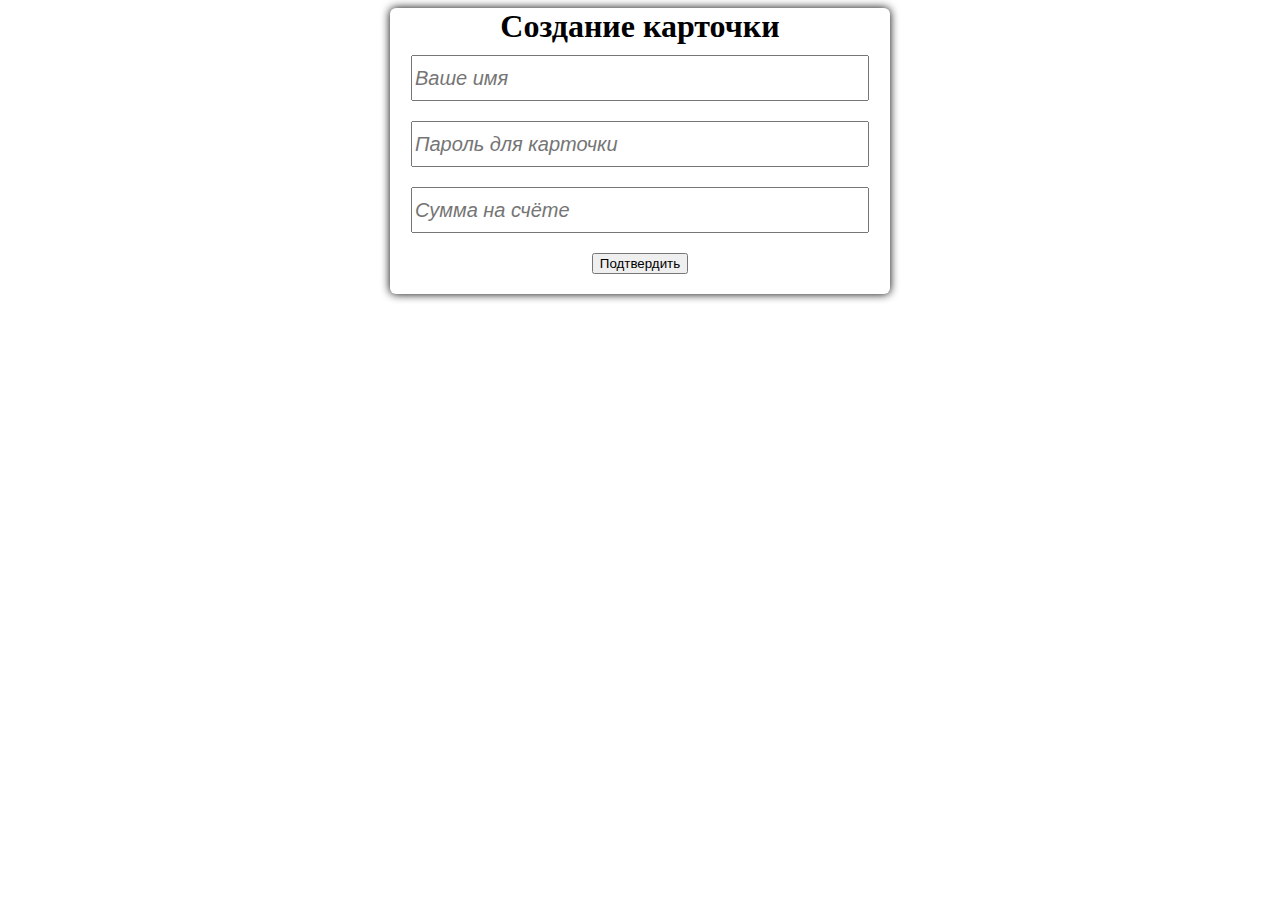
<file: index.html>
﻿<!DOCTYPE html>
<html>
	<head>
		<meta charset="utf-8">
		<title>ATM-model</title>
		<link type="text/css" href="css/style2.css" rel="stylesheet">
	</head>
	<body>
		<div class="app">
			<h1>Создание карточки</h1>
			<div>
				<input type="text" placeholder="Ваше имя" class="name">
			</div>
			<div>
				<input type="text" placeholder="Пароль для карточки" class="password">
			</div>
			<div>
				<input type="text" placeholder="Сумма на счёте" class="balance">
			</div>
			<div>
				<input type="button" value="Подтвердить" class="submit">
			</div>
		</div>
		<script src="js/card.js"></script>
	</body>
</html>
</file>
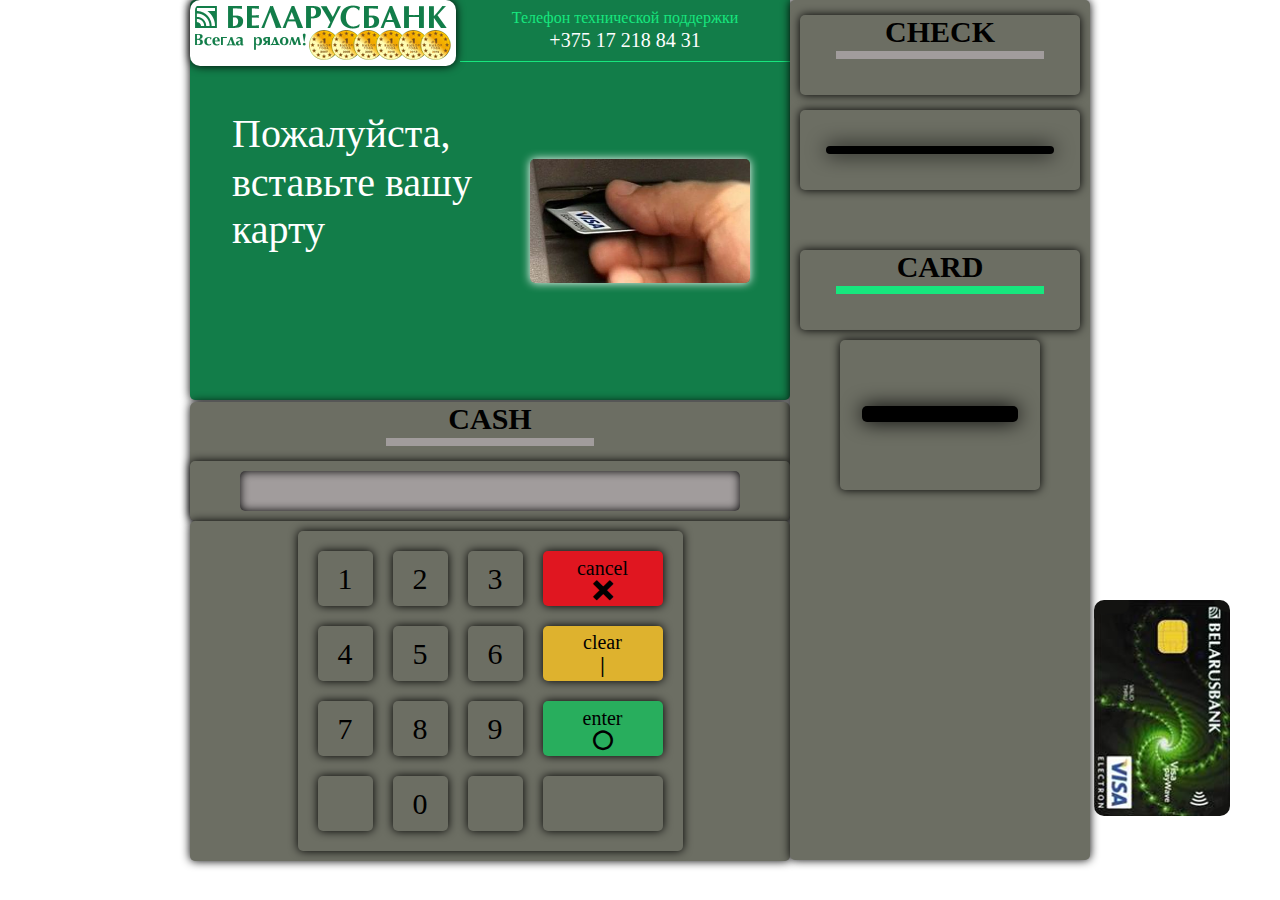
<file: atm.html>
<!DOCTYPE html>
<html>
	<head>
		<meta charset="utf-8">
		<title>ATM-model</title>
		<link type="text/css" href="css/style.css" rel="stylesheet">
		<link type="text/css" href="css/fonts.css" rel="stylesheet">
	</head>
	<body>
	<div class="atm clearfix">
		<div class="left">
		<div class="screen">
			<header class="clearfix">
				<img src="img/logo.png">
				<div>
					<p>Телефон технической поддержки</p>
					<p>+375 17 218 84 31</p>
				</div>
			</header>
			<div class="page1 clearfix">
				<p>Пожалуйста,</p>
				<img src="img/cart.jpg" width="220px">
				<p>вставьте вашу карту</p>
			</div>
			<div class="page2">
				<p>Введите пароль</p>
				<div></div>
				<h1 class="errPass"></h1>
			</div>
			<div class="errPage">
				<p>Ваша карточка заблокирована, для её разблокировки обратитесь в банк, выдавший карточку</p>
				<p>Нажмите "OK" для извлечения карточки</p>
				<div class="removeCard">OK</div>
			</div>
			<div class="page3 clearfix">
				<ul>
					<li>Выдача наличных</li>
					<li>Остаток на счёте</li>
					<li>Платежи</li>

				</ul>
				<ul>
					<li>Переводы</li>
					<li>Извлечь карточку</li>
				</ul>
			</div>
			<div class="page4">
				<p>Введите сумму для снятия</p>
				<div></div>
				<h1 class="errSumm"></h1>
			</div>
			<div class="page5 clearfix">
				<p>Распечатать чек?</p>
				<div>Да</div>
				<div>Нет</div>
			</div>
			<div class="page6"></div>
			<div class="page7 clearfix">
				<p>Желаете провести другие операции?</p>
				<div>Да</div>
				<div>Нет</div>
			</div>
			<div class="page8 clearfix">
				<div>На экран</div>
				<div>В чек</div>
			</div>
			<div class="lastPage">Пожалуйста, заберите свою карточку</div>
		</div>
		<div class="cash"><p>CASH</p><h1 class="indicator first"></h1><div><div><img class="money" src="img/money.png"></div></div></div>
		<div class="footer">
		<div class="numpad">
			<table>
			<tr>
				<td>1</td>
				<td>2</td>
				<td>3</td>
				<td class="key cancel">cancel<div class="icon-close"></div></td>
			</tr>
			<tr>
				<td>4</td>
				<td>5</td>
				<td>6</td>
				<td class="key clear">clear<div>|</div></td>
			</tr>
			<tr>
				<td>7</td>
				<td>8</td>
				<td>9</td>
				<td class="key enter">enter<div class="icon-radio-unchecked"></div></td>
			</tr>
			<tr>
				<td></td>
				<td>0</td>
				<td></td>
				<td class="key"></td>
			</tr>
			</table>
		</div>
		</div>
		</div>
			<div class="right">
				<div class="check">
					<p>CHECK</p>
					<div class="indicator second"></div>
				</div>
				<div class="output-check">
					<div>
						<div></div>
						<img src="img/check.jpg" class="checkItem">
					</div>
				</div>
				<div class="card">
					<p>CARD</p>
					<div class="indicator third"></div>
				</div>
				<div class="input-card">
					<div class="targetDrop">
						<div></div>
						<img src="img/belbankvisa.png" class="userCard2">
					</div>
				</div>
			</div>
		</div>
		<img src="img/belbankvisa.png" draggable="true" class="userCard">
		<script src="js/main.js"></script>
	</body>
</html>
</file>
<file: css/style2.css>
﻿.app {
	width: 500px;
	display: block;
	margin: auto;
	text-align: center;
	background: white;
	border-radius: 6px;
	box-shadow: 0 0 10px;
}
h1 {
	margin-top: 0;
	margin-bottom: 10px;
}
.name, .password, .balance {
	width: 450px;
	height: 40px;
	font-size: 20px;
	margin-bottom: 20px;
}
::-webkit-input-placeholder {font-style: italic;}
::-moz-placeholder          {font-style: italic;}
:-moz-placeholder           {font-style: italic;}
:-ms-input-placeholder      {font-style: italic;}
.submit {
	margin-bottom:20px;
}
</file>
<file: css/style.css>
body {
	padding: 0;
	margin: 0;
}
p {
	margin: 2px;
}
.left, .right {
	float: left;
}
.atm {
	margin: auto;
	width: 900px;
}
.screen {
	width: 600px;
	height: 400px;
	box-shadow: 0 0 10px;
	border-radius: 5px;
	background: #127d49;
}
header > img {
	padding: 5px;
	background: white;
	box-shadow: 0 0 10px;
	border-radius: 10px;
}
header > div {
	float: right;
	width: 330px;
	text-align: center;
	background: #127d49;
	padding: 0;
	padding-top: 7px;
	padding-bottom: 7px;
	border-bottom: solid 1px #17e67e;
}
header > div > p {
	color: #17e67e;
}
header > div > p + p {
	color: white;
	font-size: 20px;
}
.clearfix:after{
	content: ' ';
	display: table;
	clear: both;
}
.errPage {
	font-size: 20px;
	display: none;
	text-align: center;
	color: white;
}
.errPage > * {
	margin-top: 20px;
	margin-bottom: 20px;
}
.removeCard {
	font-size: 30px;
	width: 100px;
	height: 40px;
	margin: auto;
	cursor: pointer;
	border-radius: 5px;
	background: #d7500e;
}
.page1 {
	margin: 40px;
	color: white;
	font-size: 40px;
}
.page1 > img {
	float: right;
	box-shadow: 0 0 10px;
	border-radius: 5px;
}
.errPass, .errSumm {
	color: red;
	font-size: 20px;
}
.page2 {
	text-align: center;
	display: none;
}
.page2 > p {
	color: white;
	margin: 20px;
	font-size: 40px;
}
.page2 > div {
	height: 40px;
	width: 200px;
	background: white;
	font-size: 50px;
	text-align: left;
	border: solid 1px #6c6e63;
	margin: auto;
}
.page3 {
	display: none;
}
.page3 > ul {
	list-style: none;
	float: left;
	margin: 0;
	padding: 0;
}
.page3 li {
	cursor: pointer;
	padding: 20px;
	font-size: 25px;
	margin: 30px;
	border-radius: 15px;
	background: #d7500e;
	color: white;
}
.page4 {
	text-align: center;
	display: none;
}
.page4 > p {
	color: white;
	margin: 20px;
	font-size: 40px;
}
.page4 > div {
	height: 40px;
	width: 400px;
	background: white;
	font-size: 40px;
	text-align: left;
	border: solid 1px #6c6e63;
	margin: auto;
}
.page5, .page7, .page8 {
	display: none;
	color: white;
	margin: 20px;
	font-size: 30px;
	text-align: center;
}
.page5 > div , .page7 > div {
	width: 100px;
	height: 40px;
	float: left;
	margin: 85px;
	margin-top: 30px;
	cursor: pointer;
	border-radius: 5px;
	background: #d7500e;
}
.page6 {
	display: none;
	color: white;
	margin: 20px;
	margin-top: 60px;
	font-size: 30px;
	text-align: center;
}
.page6 > div {
	cursor: pointer;
	width: 150px;
	padding: 10px;
	font-size: 25px;
	margin: auto;
	margin-top: 20px;
	border-radius: 15px;
	background: #d7500e;
	color: white;
}
 .page8 > div {
	width: 150px;
	height: 40px;
	float: left;
	margin: 60px;
	margin-top: 30px;
	cursor: pointer;
	border-radius: 5px;
	background: #d7500e;
}
.lastPage {
	margin: 20px;
	margin-top: 50px;
	font-size: 40px;
	display: none;
	text-align: center;
	color: white;
}
.cash {
	width: 600px;
	background: #6c6e63;
	border-radius: 6px;
	box-shadow: 0 0 10px;
}
.cash > p {
	padding: 0;
	font-size: 30px;
	font-weight: 900;
	text-align: center;
}
.cash > div {
	margin: auto;
	width: 600px;
	height: 60px;
	background: #6c6e63;
	border-radius: 5px;
	box-shadow: 0 0 10px;
}
.cash > div > div{
	margin: auto;
	width: 500px;
	height: 40px;
	background: #a19c9c;
	position: relative;
	top: 10px;
	box-shadow: inset 0 0 10px;
	border-radius: 5px;
}
.numpad {
	width: 385px;
	height: 320px;
	margin: auto;
	background: #6c6e63;
	box-shadow: 0 0 10px;
	border-radius: 5px;
}
table {
	border-spacing: 20px;
}
td {
	cursor: pointer;
	height: 55px;
	padding: 0;
	width: 55px;
	text-align: center;
	font-size: 30px;
	box-shadow: 0 0 10px;
	border-radius: 5px;
}
.key {
	width: 120px;
	font-size: 20px;
}
.cancel {
	background: #e01620;
}
.clear {
	background: #deb22e;
}
.enter {
	background: #28ae5d;
}
.footer {
	padding-top: 10px;
	padding-bottom: 10px;
	width: 600px;
	background: #6c6e63;
	box-shadow: 0 0 10px;
	border-radius: 5px;
}
.right {
	width: 300px;
	background: #6c6e63;
	height: 860px;
	box-shadow: 0 0 10px;
	border-radius: 5px;
}
.card {
	width: 280px;
	height: 80px;
	margin: auto;
	box-shadow: 0 0 10px;
	border-radius: 5px;
}
.card > p {
	font-size: 30px;
	font-weight: 900;
	text-align: center;
}
.indicator {
	height: 0;
	padding: 4px;
	margin: auto;
	margin-bottom: 15px;
	width: 200px;
}
.first, .second {
	background: #a19c9c;
}
.third {
	background: #17e67e;
	animation: blink 2s linear infinite;
	-webkit-animation: blink 2s linear infinite;
}
@keyframes blink {
	50% { background: #17e67e; }
	51% { background: #a19c9c; }
	100% { background: #a19c9c; }
}
@-webkit-keyframes blink {
	50% { background: #17e67e; }
	51% { background: #a19c9c; }
	100% { background: #a19c9c; }
}
.input-card > div{
	width: 200px;
	height: 150px;
	margin: auto;
	box-shadow: 0 0 10px;
	border-radius: 5px;
	margin-top: 10px;
}
.input-card > div > div {
	margin: auto;
	width: 140px;
	padding: 8px;
	background: black;
	border-radius: 5px;
	box-shadow: 0 0 20px;
	position: relative;
	top: 66px;
}
.check {
	width: 280px;
	height: 80px;
	margin: auto;
	margin-top: 15px;
	margin-bottom: 15px;
	box-shadow: 0 0 10px;
	border-radius: 5px;
}
.check > p {
	font-size: 30px;
	font-weight: 900;
	text-align: center;
}
.output-check > div{
	width: 280px;
	height: 80px;
	margin: auto;
	box-shadow: 0 0 10px;
	border-radius: 5px;
	margin-bottom: 60px;
}
.output-check > div > div {
	margin: auto;
	width: 220px;
	padding: 4px;
	background: black;
	border-radius: 5px;
	box-shadow: 0 0 20px;
	position: relative;
	top: 36px;
}
.userCard{
	position: absolute;
	top: 600px;
	right: 50px;
	border-radius: 10px;
	cursor: move;
}
.userCard2 {
	display: none;
	position: relative;
	left: 33px;
	top: 60px;
	border-radius: 10px;
	cursor: pointer;
}
.money {
	display: none;
	position: relative;
	height: 40px;
	width: 500px;
	top: 3px;
	cursor: pointer;
}
.checkItem {
	display: none;
	top: 32px;
	right: -45px;
	position: relative;
	width: 70%;
	cursor: pointer;
}
</file>
<file: css/fonts.css>
@font-face {
	font-family: 'icomoon';
	src:url('../fonts/icomoon.eot?-w0wpie');
	src:url('../fonts/icomoon.eot?#iefix-w0wpie') format('embedded-opentype'),
		url('../fonts/icomoon.woff?-w0wpie') format('woff'),
		url('../fonts/icomoon.ttf?-w0wpie') format('truetype'),
		url('../fonts/icomoon.svg?-w0wpie#icomoon') format('svg');
	font-weight: normal;
	font-style: normal;
}

[class^="icon-"], [class*=" icon-"] {
	font-family: 'icomoon';
	speak: none;
	font-style: normal;
	font-weight: normal;
	font-variant: normal;
	text-transform: none;
	line-height: 1;

	/* Better Font Rendering =========== */
	-webkit-font-smoothing: antialiased;
	-moz-osx-font-smoothing: grayscale;
}

.icon-close:before {
	content: "\e600";
	font-size: 20px;
}
.icon-radio-unchecked:before {
	content: "\e601";
	font-size: 20px;
}
.clear > div {
	margin: auto;
	font-size: 20px;	
	font-weight: 900;
}
</file>
